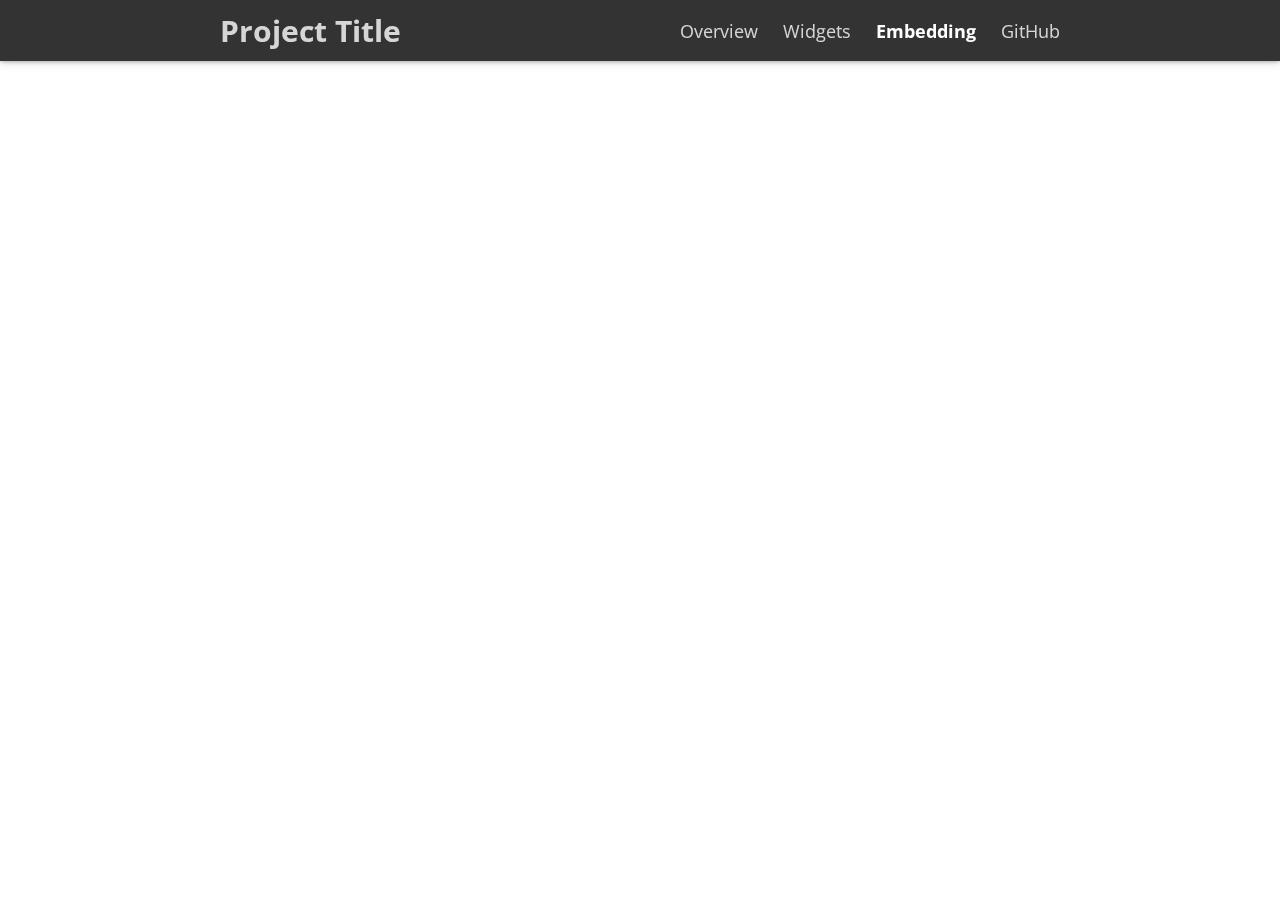
<file: embedding.html>
<!doctype html>
<html>

<head>
  <title>Project Title</title>
  <meta charset="utf-8" name="viewport" content="width=device-width, initial-scale=1">
  <link href="css/frame.css" media="screen" rel="stylesheet" type="text/css" />
  <link href="css/controls.css" media="screen" rel="stylesheet" type="text/css" />
  <link href="css/custom.css" media="screen" rel="stylesheet" type="text/css" />
  <link href='https://fonts.googleapis.com/css?family=Open+Sans:400,700' rel='stylesheet' type='text/css'>
  <link href='https://fonts.googleapis.com/css?family=Open+Sans+Condensed:300,700' rel='stylesheet' type='text/css'>
  <link href="https://fonts.googleapis.com/css?family=Source+Sans+Pro:400,700" rel="stylesheet">
  <script src="https://ajax.googleapis.com/ajax/libs/jquery/3.3.1/jquery.min.js"></script>
  <script src="js/menu.js"></script>
  <style>
    .menu-embedding {
      color: rgb(255, 255, 255) !important;
      opacity: 1 !important;
      font-weight: 700 !important;
    }
  </style>
</head>

<body class="force-no-scroll">
  <div class="menu-container"></div>
  <div class="iframe-container">
    <iframe class="iframe" src="http://yenchiah.me/geo-heatmap/GeoHeatmap.html"></iframe>
  </div>
</body>

</html>
</file>
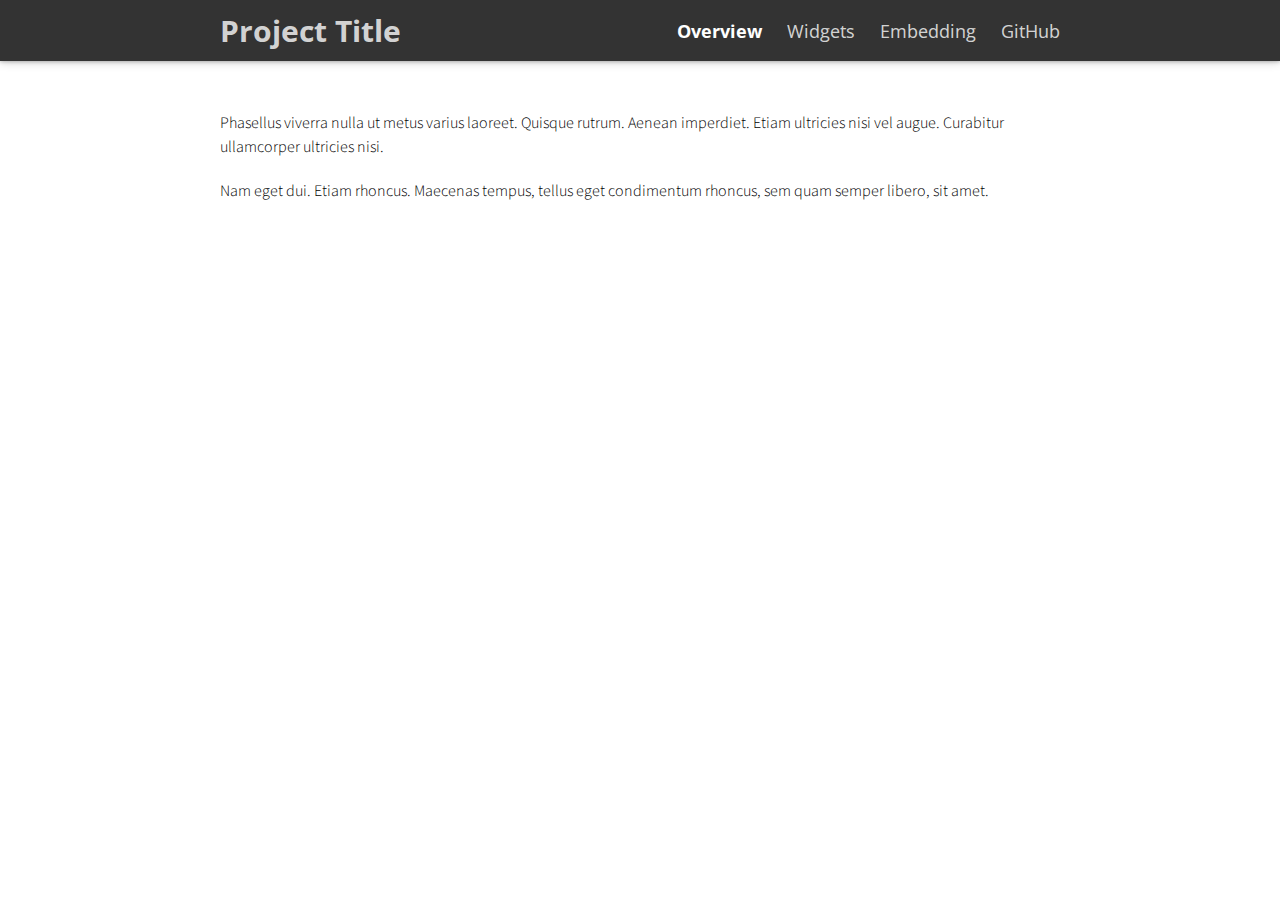
<file: empty.html>
<!doctype html>
<html>

<head>
  <title>Project Title</title>
  <meta charset="utf-8" name="viewport" content="width=device-width, initial-scale=1">
  <link href="css/frame.css" media="screen" rel="stylesheet" type="text/css" />
  <link href="css/controls.css" media="screen" rel="stylesheet" type="text/css" />
  <link href="css/custom.css" media="screen" rel="stylesheet" type="text/css" />
  <link href='https://fonts.googleapis.com/css?family=Open+Sans:400,700' rel='stylesheet' type='text/css'>
  <link href='https://fonts.googleapis.com/css?family=Open+Sans+Condensed:300,700' rel='stylesheet' type='text/css'>
  <link href="https://fonts.googleapis.com/css?family=Source+Sans+Pro:400,700" rel="stylesheet">
  <script src="https://ajax.googleapis.com/ajax/libs/jquery/3.3.1/jquery.min.js"></script>
  <script src="js/menu.js"></script>
  <style>
    .menu-index {
      color: rgb(255, 255, 255) !important;
      opacity: 1 !important;
      font-weight: 700 !important;
    }
  </style>
</head>

<body>
  <div class="menu-container"></div>
  <div class="content-container">
    <div class="content">
      <div class="content-table flex-column">
        <div class="flex-row">
          <div class="flex-item flex-column">
            <p class="text">
              Phasellus viverra nulla ut metus varius laoreet. Quisque rutrum. Aenean imperdiet. Etiam ultricies nisi vel
              augue. Curabitur ullamcorper ultricies nisi.
            </p>
          </div>
          <div class="flex-item flex-column">
            <p class="text">
              Nam eget dui. Etiam rhoncus. Maecenas tempus, tellus eget condimentum rhoncus, sem quam semper libero, sit amet.
            </p>
          </div>
        </div>
      </div>
    </div>
  </div>
</body>

</html>
</file>
<file: css/frame.css>
/*************************************************************************
 * GitHub: https://github.com/yenchiah/project-website-template
 * Version: v3.36
 * This CSS file is for the website frame
 * If you want to keep this template updated, avoid modifying this file
 * Instead, add your own CSS in the custom.css file
 *************************************************************************/

html,
body {
  margin: 0;
  padding: 0;
  background-color: white;
  font-family: 'Open Sans', Helvetica, Arial, sans-serif;
  left: 0;
  right: 0;
  width: auto;
}

/* This is a hack for FireFox that the <b> tag does not work */
strong,
b {
  font-weight: bold;
}

a {
  outline: none;
  cursor: pointer;
}

img {
  -webkit-touch-callout: none;
  -webkit-user-select: none;
  -khtml-user-select: none;
  -moz-user-select: none;
  -ms-user-select: none;
  user-select: none;
}

video {
  -webkit-touch-callout: none;
  -webkit-user-select: none;
  -khtml-user-select: none;
  -moz-user-select: none;
  -ms-user-select: none;
  user-select: none;
}

h2 {
  font-size: 24px;
  color: #333333;
  margin: 30px 0 0 0;
  padding: 0;
  font-weight: bold;
  font-family: 'Open Sans', Helvetica, Arial, sans-serif;
}

h3 {
  font-size: 18px;
  color: #333333;
  margin: 10px 0 0 0;
  padding: 0;
  font-weight: bold;
  font-family: 'Open Sans', Helvetica, Arial, sans-serif;
}

ul,
ol {
  margin: 10px 0 10px 0;
}

li ol,
li ul {
  margin: 0;
}

hr {
  border: 0;
  height: 1px;
  background: rgb(220, 220, 220);
  margin: 0 0 10px 0;
}

.menu-container {
  z-index: 2;
  position: relative;
  width: 100%;
  background-color: #333333;
  min-width: 300px;
  -webkit-touch-callout: none;
  -webkit-user-select: none;
  -khtml-user-select: none;
  -moz-user-select: none;
  -ms-user-select: none;
  user-select: none;
  box-shadow: 0 0px 4px rgb(0 0 0 / 32%), 0 0px 10px rgb(0 0 0 / 23%);
}

.menu {
  position: relative;
  margin: 0 auto;
  max-width: 900px;
}

.menu-table {
  padding: 10px 10px;
  width: 100%;
  margin: 0;
}

.menu-highlight {
  color: rgb(255, 255, 255) !important;
  opacity: 1 !important;
  font-weight: 700 !important;
}

.logo {
  margin-left: 20px;
}

.logo a {
  color: rgba(255, 255, 255, 0.8);
  font-family: 'Open Sans Condensed', Helvetica, Arial, sans-serif;
  font-size: 30px;
  text-decoration: none;
  font-weight: 700;
  flex: 1 auto;
}

.logo img {
  margin: 0;
  padding: 0;
}

.menu-button {
  width: 40px;
  height: 40px;
  display: none;
  cursor: pointer;
  margin-right: 20px;
}

.menu-button img {
  width: 30px;
  height: 30px;
}

.menu-items a {
  color: rgba(255, 255, 255, 0.8);
  text-decoration: none;
  font-weight: 400;
  font-size: 18px;
  flex: 1 auto;
  transition: opacity 0.1s ease-in-out;
  -moz-transition: opacity 0.1s ease-in-out;
  -webkit-transition: opacity 0.1s ease-in-out;
  font-family: 'Open Sans', Helvetica, Arial, sans-serif;
  white-space: nowrap;
}

.menu-items a:not(:last-child) {
  margin-right: 25px;
}

.menu-items a:hover {
  color: rgb(255, 255, 255);
  opacity: 1;
}

.content-container {
  z-index: 1;
  position: relative;
  width: 100%;
  min-width: 300px;
}

.content {
  position: relative;
  margin: 0 auto;
  font-size: 16px;
  font-family: 'Source Sans Pro', Helvetica, Arial, sans-serif;
  font-weight: 300;
  line-height: 1.5;
  max-width: 900px;
  overflow-x: auto;
}

.content p a,
.content ul a,
.content ol a {
  text-decoration: none;
  color: #005cbf;
}

.content p a:hover,
.content ul a:hover,
.content ol a:hover {
  text-decoration: underline;
}

.content-table {
  padding: 40px 10px;
  width: 100%;
  margin: 0;
}

.banner {
  position: relative;
  font-size: 16px;
  font-family: 'Source Sans Pro', Helvetica, Arial, sans-serif;
  font-weight: 300;
  line-height: 1.5;
  overflow-x: auto;
  /* background-color: #005cbf; */
  display: flex;
}

.banner .banner-table {
  padding: 20px 10px;
  width: 100%;
  margin: 0 auto;
  max-width: 900px;
  align-self: flex-end;
}

.banner h2,
.banner h3,
.banner p,
.banner span {
  color: white;
}

.flex-column {
  display: flex;
  flex-direction: column;
  flex-wrap: wrap;
  justify-content: flex-start;
  align-items: stretch;
  align-content: stretch;
  box-sizing: border-box;
}

.flex-row-space-between {
  display: flex;
  flex-direction: row;
  flex-wrap: wrap;
  justify-content: space-between;
  align-items: center;
  align-content: stretch;
  box-sizing: border-box;
}

.flex-row {
  display: flex;
  flex-direction: row;
  flex-wrap: wrap;
  justify-content: flex-start;
  align-items: center;
  align-content: stretch;
  box-sizing: border-box;
}

.flex-row-center {
  display: flex;
  flex-direction: row;
  flex-wrap: wrap;
  justify-content: center;
  align-items: center;
  align-content: stretch;
  box-sizing: border-box;
}

.flex-item-stretch {
  flex: 1 auto;
}

.flex-item-stretch-2 {
  flex: 1 auto;
}

.flex-item-stretch-3 {
  flex: 1 auto;
}

.flex-item-stretch-4 {
  flex: 1 auto;
}

.flex-item-stretch-5 {
  flex: 1 auto;
}

.flex-item {
  margin: 0 20px;
}

.left-align {
  float: left;
}

.right-align {
  float: right;
}

.full-width {
  width: 100%;
}

.badge-text {
  font-size: 30px;
  font-weight: 700;
}

.text {
  margin: 10px 0 10px 0;
  padding: 0;
}

.text-large-margin {
  margin: 15px 0 15px 0;
  padding: 0;
}

.text-small-margin {
  margin: 5px 0 5px 0;
  padding: 0;
}

.text-no-margin {
  margin: 0;
  padding: 0;
}

.image {
  border-radius: 2px;
  width: 100%;
  margin: 15px 0;
  -webkit-touch-callout: none;
  -webkit-user-select: none;
  -khtml-user-select: none;
  -moz-user-select: none;
  -ms-user-select: none;
  user-select: none;
  display: flex;
}

.image {
  border-radius: 2px;
  height: auto;
  width: 100%;
  -webkit-touch-callout: none;
  -webkit-user-select: none;
  -khtml-user-select: none;
  -moz-user-select: none;
  -ms-user-select: none;
  user-select: none;
  display: flex;
  -webkit-border-radius: 2px;
  -moz-border-radius: 2px;
  -ms-border-radius: 2px;
  -o-border-radius: 2px;
}

.image.center {
  align-self: center;
}

.image img,
.image video {
  width: 100%;
  height: 100%;
  box-sizing: border-box;
  display: table-cell;
  overflow: hidden;
  border-radius: 2px;
}

.adaptive-image {
  background-position: center;
  background-repeat: no-repeat;
  background-size: cover;
}

.image-wrap-text {
  float: left;
  margin: 5px 40px 25px 0;
}

.image-caption {
  width: 100%;
  text-align: center;
  margin-top: -10px;
  margin-bottom: 10px;
}

.max-width-400 {
  max-width: 400px;
  max-height: 300px;
}

.max-width-140 {
  max-width: 140px;
  max-height: 200px;
}

ol.publication {
  display: flex;
  flex-direction: column-reverse;
  list-style: none;
  margin: 7px 0 7px 0;
  padding: 0;
  flex-wrap: wrap;
}

ol.publication li {
  display: flex;
  align-items: baseline;
  margin: 0;
  padding: 0;
}

ol.publication li p:before {
  line-height: 1;
  margin-right: 5px;
}

ol.publication.C-list {
  counter-reset: C-counter;
}

ol.publication.C-list li p {
  counter-increment: C-counter;
}

ol.publication.C-list li p:before {
  content: "[C"counter(C-counter)"]";
}

ol.publication.J-list {
  counter-reset: J-counter;
}

ol.publication.J-list li p {
  counter-increment: J-counter;
}

ol.publication.J-list li p:before {
  content: "[J"counter(J-counter)"]";
}

ol.publication.T-list {
  counter-reset: T-counter;
}

ol.publication.T-list li p {
  counter-increment: T-counter;
}

ol.publication.T-list li p:before {
  content: "[T"counter(T-counter)"]";
}

ol.publication.O-list {
  counter-reset: O-counter;
}

ol.publication.O-list li p {
  counter-increment: O-counter;
}

ol.publication.O-list li p:before {
  content: "[O"counter(O-counter)"]";
}

ol.publication.P-list {
  counter-reset: P-counter;
}

ol.publication.P-list li p {
  counter-increment: P-counter;
}

ol.publication.P-list li p:before {
  content: "[P"counter(P-counter)"]";
}

ol.publication.M-list {
  counter-reset: M-counter;
}

ol.publication.M-list li p {
  counter-increment: M-counter;
}

ol.publication.M-list li p:before {
  content: "[M"counter(M-counter)"]";
}

ol.publication.F-list {
  counter-reset: F-counter;
}

ol.publication.F-list li p {
  counter-increment: F-counter;
}

ol.publication.F-list li p:before {
  content: "[F"counter(F-counter)"]";
}

ol.publication.A-list {
  counter-reset: A-counter;
}

ol.publication.A-list li p {
  counter-increment: A-counter;
}

ol.publication.A-list li p:before {
  content: "[A"counter(A-counter)"]";
}

ol.nested {
  list-style: none;
  counter-reset: item;
}

ol.nested>li:before {
  counter-increment: item;
  content: counters(item, ".") ". ";
  padding-right: 0.6em;
}

.noselect {
  -webkit-touch-callout: none;
  -webkit-user-select: none;
  -khtml-user-select: none;
  -moz-user-select: none;
  -ms-user-select: none;
  user-select: none;
}

.center-align-content {
  display: flex;
  justify-content: center;
  align-items: center;
}

.left-align-content {
  display: flex;
  justify-content: flex-start;
  align-items: center;
}

.text-large {
  font-size: 20px;
}

.text-small {
  font-size: 12px;
}

.text-italic {
  font-style: italic;
}

.text-justify {
  text-align: justify;
}

.text-center {
  text-align: center;
}

.iframe-container {
  position: absolute;
  top: 61px;
  bottom: 0;
  left: 0;
  height: auto;
  width: 100%;
  min-width: 300px;
}

.iframe {
  border: 0;
  width: 100%;
  height: 100%;
}

.iframe-in-body {
  width: 100%;
  height: 400px;
  border: 1px solid #666666;
  margin: 15px 0;
}

.iframe-in-tab {
  width: 100%;
  height: 400px;
  border: 0;
  margin: 0;
  padding: 0;
}

.force-no-scroll {
  overflow-y: hidden;
}

.force-scroll {
  overflow-y: scroll;
}

.highlight-text {
  font-weight: bold;
}

.custom-text-info,
.custom-text-info p,
.custom-text-info a {
  color: #17a2b8;
}

.custom-text-info a:hover {
  color: #007082;
}

.custom-text-primary,
.custom-text-primary p,
.custom-text-primary a {
  color: #007bff;
}

.custom-text-primary a:hover {
  color: #005cbf;
}

.custom-text-danger,
.custom-text-danger p,
.custom-text-danger a {
  color: #dc3545;
}

.custom-text-danger a:hover {
  color: #a71120;
}

.gallery {
  display: flex;
  flex-direction: row;
  flex-wrap: wrap;
  justify-content: flex-start;
  align-items: center;
  align-content: stretch;
  box-sizing: border-box;
  width: 100%;
  padding: 0 5px;
}

.gallery>a.flex-column,
.gallery>div.flex-column {
  color: black;
  text-decoration: none;
  padding: 15px;
  cursor: default;
}

.gallery>a.flex-column>img,
.gallery>a.flex-column>video,
.gallery>div.flex-column>img,
.gallery>div.flex-column>video {
  border-radius: 2px;
  width: 100%;
  background-image: url(../img/loading.gif);
  background-repeat: no-repeat;
  background-size: 30px 30px;
  background-position: center;
  min-height: 50px;
}

.gallery>a.flex-column>div,
.gallery>div.flex-column>div,
.gallery>a.flex-column>h3,
.gallery>div.flex-column>h3 {
  width: 100%;
  text-align: center;
}

.masonry {
  column-count: 2;
  column-fill: balance;
  column-gap: 0;
  box-sizing: border-box;
  width: 100%;
  padding: 0 5px;
  position: relative;
}

.masonry figure {
  break-inside: avoid;
  page-break-inside: avoid;
  border: 0;
  color: black;
  text-decoration: none;
  padding: 10px;
  margin: 0;
  cursor: default;
  -webkit-touch-callout: none;
  -webkit-user-select: none;
  -khtml-user-select: none;
  -moz-user-select: none;
  -ms-user-select: none;
  user-select: none;
  border: 5px solid transparent;
  position: relative;
  box-sizing: border-box;
  display: flex;
  flex-direction: column;
  flex-wrap: wrap;
  justify-content: flex-start;
  align-items: stretch;
  align-content: stretch;
}

.masonry figure.selected {
  border: 5px solid #007bff;
  -moz-box-shadow: inset 0 0 4px 1px #6d6d6d;
  -webkit-box-shadow: inset 0 0 4px 1px #6d6d6d;
  box-shadow: inset 0 0 4px 1px #6d6d6d;
}

.masonry figure>img,
.masonry figure>video {
  width: 100%;
  background-image: url(../img/loading.gif);
  background-repeat: no-repeat;
  background-size: 30px 30px;
  background-position: center;
  min-height: 50px;
  display: block;
  box-sizing: border-box;
  position: relative;
}

.masonry figure>figcaption {
  position: absolute;
  bottom: max(min(2vw, 20px), 15px);
  left: max(min(2vw, 20px), 15px);
  right: max(min(2vw, 20px), 15px);
  font-family: 'Oswald', Helvetica, Arial, sans-serif;
  width: auto;
  display: block;
  box-sizing: border-box;
  margin: 0;
  padding: 0;
  font-size: 25px;
  font-size: max(min(6vw, 21px), 16px);
  line-height: 1.3;
  font-weight: bold;
  color: #fff;
  text-align: center;
  background-color: transparent;
  text-shadow: -1px 1px 0 #000, 1px 1px 0 #000, 1px -1px 0 #000, -1px -1px 0 #000;
}

.masonry figure>figcaption.text-only {
  position: initial;
  background-color: rgb(80, 80, 80);
  padding: 20px 20px;
  text-shadow: none;
}

.masonry figure>figcaption.text-bottom {
  position: initial;
  font-family: 'Source Sans Pro', Helvetica, Arial, sans-serif;
  padding: 5px 5px;
  text-shadow: none;
  color: #000;
  font-weight: normal;
  font-size: 16px;
}

.masonry figure>div {
  width: calc(100% - 20px);
  display: block;
  box-sizing: border-box;
  position: absolute;
  line-height: 2;
  top: 10px;
  left: 10px;
  font-family: 'Source Sans Pro', Helvetica, Arial, sans-serif;
  font-size: 14px;
  background-color: rgba(255, 255, 255, 0.5);
  color: #000;
  text-align: center;
  padding: 0;
  height: 30px;
  margin: 0;
}

.masonry figure>div>a {
  cursor: alias;
  font-family: 'Source Sans Pro', Helvetica, Arial, sans-serif;
  font-size: 14px;
  color: #000;
  text-decoration: underline;
}

.custom-table-container {
  display: grid;
  width: fit-content;
  width: -moz-fit-content;
  margin: 15px 0;
}

.custom-table-container.center {
  margin-left: auto;
  margin-right: auto;
}

.custom-table {
  display: block;
  overflow-x: auto;
  border: 1px solid #666666;
  border-collapse: collapse;
  border-spacing: 0;
  empty-cells: show;
  margin: 0;
  padding: 0;
}

.custom-table thead {
  text-align: left;
  border-bottom: 1px solid #666666;
}

.custom-table tfoot {
  border-top: 1px solid #666666;
}

.custom-table tr.bg-color-gray {
  background-color: #dadada;
}

.custom-table tr.bg-color-light-gray {
  background-color: #efefef;
}

.custom-table td,
.custom-table th {
  padding: 5px 10px;
}

.custom-survey p.custom-answer-survey {
  font-family: 'Source Sans Pro', Helvetica, Arial, sans-serif;
  box-sizing: border-box;
  padding: 5px 10px;
  margin-top: 15px;
  margin-bottom: 0;
  margin-right: 0;
  margin-left: 0;
  background: rgb(255, 255, 255);
  border: 1px solid #7d7d7d;
  font-size: 18px;
  outline: none;
  border-radius: 0;
  width: 100%;
  white-space: pre-wrap;
  word-wrap: break-word;
  overflow-y: visible;
  overflow-x: hidden;
  min-height: 40px;
  word-break: break-word;
  hyphens: auto;
}

.custom-survey input.custom-textbox-survey,
.custom-survey textarea.custom-textbox-survey {
  font-family: 'Source Sans Pro', Helvetica, Arial, sans-serif;
  box-sizing: border-box;
  padding: 5px 10px;
  background: rgb(255, 255, 255);
  border: 1px solid #7d7d7d;
  font-size: 18px;
  outline: none;
  border-radius: 0;
  resize: none;
  width: 100%;
  white-space: pre-wrap;
  word-wrap: break-word;
  overflow-y: visible;
  overflow-x: hidden;
  min-height: 130px;
}

.custom-survey input[readonly].custom-textbox-survey,
.custom-survey textarea[readonly].custom-textbox-survey {
  cursor: default;
  background: rgb(230, 230, 230);
}

.custom-survey .custom-radio-group-survey {
  column-count: 1;
  column-fill: balance;
  column-gap: 0;
}

.custom-survey .custom-radio-group-survey.image-only {
  column-count: 2;
  column-fill: balance;
  column-gap: 0;
}

.custom-survey .custom-radio-group-survey div {
  display: flex;
  position: relative;
  width: 50%;
  height: 50%;
  break-inside: avoid;
}

.custom-survey .custom-radio-group-survey label>img {
  width: calc(50% - 5px);
  margin-top: 5px;
  margin-bottom: 10px;
  border-radius: 51%;
  box-shadow: 0 0px 4px rgba(0, 0, 0, 0.32), 0 0px 10px rgba(0, 0, 0, 0.23);
}

.custom-survey .custom-radio-group-survey input[type="radio"]+label,
.custom-survey .custom-radio-group-survey input[type="checkbox"]+label {
  position: relative;
  padding: 10px 10px 10px 48px;
  cursor: pointer;
  font-size: 16px;
  line-height: 1.8;
  display: grid;
  color: black;
  border: 0;
  font-family: 'Source Sans Pro', Helvetica, Arial, sans-serif;
  -webkit-touch-callout: none;
  -webkit-user-select: none;
  -khtml-user-select: none;
  -moz-user-select: none;
  -ms-user-select: none;
  user-select: none;
  width: 100%;
}

.custom-survey .custom-radio-group-survey.image-only input[type="radio"]+label,
.custom-survey .custom-radio-group-survey.image-only input[type="checkbox"]+label {
  padding: 10px;
}

.custom-survey .custom-radio-group-survey input[type="radio"]+label>figure,
.custom-survey .custom-radio-group-survey input[type="checkbox"]+label>figure {
  break-inside: avoid;
  page-break-inside: avoid;
  border: 0;
  color: black;
  text-decoration: none;
  padding: 0;
  margin: 0 auto;
  cursor: pointer;
  -webkit-touch-callout: none;
  -webkit-user-select: none;
  -khtml-user-select: none;
  -moz-user-select: none;
  -ms-user-select: none;
  user-select: none;
  position: relative;
  box-sizing: border-box;
  display: flex;
  flex-direction: column;
  flex-wrap: wrap;
  justify-content: flex-start;
  align-items: stretch;
  align-content: stretch;
  width: 100%;
}

.custom-survey .custom-radio-group-survey input[type="radio"]+label>figure>img,
.custom-survey .custom-radio-group-survey input[type="radio"]+label>figure>video,
.custom-survey .custom-radio-group-survey input[type="checkbox"]+label>figure>img,
.custom-survey .custom-radio-group-survey input[type="checkbox"]+label>figure>video {
  width: 100%;
  background-image: url(../img/loading.gif);
  background-repeat: no-repeat;
  background-size: 30px 30px;
  background-position: center;
  min-height: 50px;
  display: block;
  box-sizing: border-box;
  position: relative;
}

.custom-survey .custom-radio-group-survey input[type="radio"]+label>figure>figcaption,
.custom-survey .custom-radio-group-survey input[type="checkbox"]+label>figure>figcaption {
  position: absolute;
  bottom: max(min(2vw, 10px), 5px);
  left: max(min(2vw, 10px), 5px);
  right: max(min(2vw, 10px), 5px);
  font-family: 'Oswald', Helvetica, Arial, sans-serif;
  width: auto;
  display: block;
  box-sizing: border-box;
  margin: 0;
  padding: 0;
  font-size: 25px;
  font-size: max(min(4.5vw, 20px), 16px);
  line-height: 1.3;
  font-weight: bold;
  color: #fff;
  text-align: center;
  background-color: transparent;
  text-shadow: -1px 1px 0 #000, 1px 1px 0 #000, 1px -1px 0 #000, -1px -1px 0 #000;
}

.custom-survey .custom-radio-group-survey input[type="radio"]+label>figure>figcaption.text-only,
.custom-survey .custom-radio-group-survey input[type="checkbox"]+label>figure>figcaption.text-only {
  position: initial;
  background-color: rgb(80, 80, 80);
  padding: 25px 25px;
  text-shadow: none;
}

.custom-survey .custom-radio-group-survey input[type="radio"]+label>figure>div,
.custom-survey .custom-radio-group-survey input[type="checkbox"]+label>figure>div {
  width: 100%;
  display: block;
  box-sizing: border-box;
  position: absolute;
  line-height: 2;
  font-family: 'Source Sans Pro', Helvetica, Arial, sans-serif;
  font-size: 14px;
  background-color: rgba(255, 255, 255, 0.5);
  color: #000;
  text-align: center;
  padding: 0;
  height: 30px;
  margin: 0;
}

.custom-survey .custom-radio-group-survey input[type="radio"]+label>figure>div>a,
.custom-survey .custom-radio-group-survey input[type="checkbox"]+label>figure>div>a {
  cursor: alias;
  font-family: 'Source Sans Pro', Helvetica, Arial, sans-serif;
  font-size: 14px;
  color: #000;
  text-decoration: underline;
}

.custom-survey .custom-radio-group-survey input[type="radio"]:not(:disabled):hover,
.custom-survey .custom-radio-group-survey input[type="checkbox"]:not(:disabled):hover {
  color: #333333;
  background-color: #eeeeee;
}

.custom-survey .custom-radio-group-survey input[type="radio"]:disabled,
.custom-survey .custom-radio-group-survey input[type="checkbox"]:disabled {
  opacity: 0.4;
}

.custom-survey .custom-radio-group-survey input[type="radio"],
.custom-survey .custom-radio-group-survey input[type="checkbox"] {
  padding: 0;
  text-align: center;
  outline: none;
  cursor: pointer;
  box-shadow: none;
  transition: background-color 0.1s, box-shadow 0.1s;
  text-decoration: none;
  box-sizing: border-box;
  background-color: white;
  border: 0;
  border-spacing: 0;
  display: inline-block;
  -webkit-touch-callout: none;
  -webkit-user-select: none;
  -khtml-user-select: none;
  -moz-user-select: none;
  -ms-user-select: none;
  user-select: none;
  position: absolute;
  left: -9999px;
}

.custom-survey .custom-radio-group-survey input[type="radio"]:checked+label,
.custom-survey .custom-radio-group-survey input[type="checkbox"]:checked+label {
  color: white;
  background-color: #007bff;
}

.custom-survey .custom-radio-group-survey input[type="radio"]+label:before,
.custom-survey .custom-radio-group-survey input[type="checkbox"]+label:before {
  content: '';
  position: absolute;
  left: 14px;
  top: 14px;
  width: 20px;
  height: 20px;
  border: 1px solid #aaa;
  background: #fff;
  z-index: 1;
}

.custom-survey .custom-radio-group-survey input[type="radio"]+label:before {
  border-radius: 100%;
}

.custom-survey .custom-radio-group-survey input[type="checkbox"]+label:before {
  border-radius: 2px;
}

.custom-survey .custom-radio-group-survey input[type="radio"]+label:after,
.custom-survey .custom-radio-group-survey input[type="checkbox"]+label:after {
  content: '';
  width: 14px;
  height: 14px;
  background: #005cbf;
  position: absolute;
  top: 18px;
  left: 18px;
  -webkit-transition: all 0.1s ease;
  transition: all 0.1s ease;
  z-index: 1;
}

.custom-survey .custom-radio-group-survey input[type="radio"]+label:after {
  border-radius: 100%;
}

.custom-survey .custom-radio-group-survey input[type="checkbox"]+label:after {
  border-radius: 2px;
}

.custom-survey .custom-radio-group-survey input[type="radio"]:not(:checked)+label:after,
.custom-survey .custom-radio-group-survey input[type="checkbox"]:not(:checked)+label:after {
  opacity: 0;
  -webkit-transform: scale(0);
  transform: scale(0);
}

.custom-survey .custom-radio-group-survey input[type="radio"]:checked+label:after,
.custom-survey .custom-radio-group-survey input[type="checkbox"]:checked+label:after {
  opacity: 1;
  -webkit-transform: scale(1);
  transform: scale(1);
}

.custom-survey {
  padding: 25px;
  background-color: #e7e7e7;
  border: 1px solid #2f2f2f;
  border-radius: 0;
  display: flex;
  flex-direction: column;
  flex-wrap: nowrap;
}

.custom-survey .text {
  margin-top: 0;
  margin-bottom: 0;
  color: black;
}

.custom-survey h3 {
  margin-top: 0;
}

.custom-survey .custom-textbox-survey {
  color: black;
}

.custom-survey textarea.custom-textbox-survey::-webkit-input-placeholder {
  /* Edge */
  color: #a8a8a8;
}

.custom-survey textarea.custom-textbox-survey:-ms-input-placeholder {
  /* Internet Explorer */
  color: #a8a8a8;
}

.custom-survey textarea.custom-textbox-survey::placeholder {
  color: #a8a8a8;
}

.custom-survey.answer-mode {
  background-color: #afafaf;
  border: 1px solid #5d5d5d;
}

.custom-survey.answer-mode .custom-radio-group-survey input[type="radio"]+label,
.custom-survey.answer-mode .custom-radio-group-survey input[type="checkbox"]+label {
  border: 3px solid #afafaf;
}

.custom-survey.answer-mode .custom-radio-group-survey input[type="radio"]:not(.highlight)+label,
.custom-survey.answer-mode .custom-radio-group-survey input[type="checkbox"]:not(.highlight):checked+label {
  color: black;
  background-color: #afafaf;
}

.custom-survey.answer-mode .custom-radio-group-survey input[type="radio"].highlight+label,
.custom-survey.answer-mode .custom-radio-group-survey input[type="checkbox"].highlight+label {
  box-shadow: 0px 0px 0px 5px white inset;
  background-color: #007bff;
  color: white;
}

.custom-survey.answer-mode .custom-textbox-survey {
  color: #636363;
}

.custom-survey.answer-mode .custom-textbox-survey:disabled {
  background: #dddddd;
}

.no-top-margin {
  margin-top: 0;
}

.no-bottom-margin {
  margin-bottom: 0;
}

.break-long-url {
  /* These are technically the same, but use both */
  overflow-wrap: break-word;
  word-wrap: break-word;

  -ms-word-break: break-all;
  /* This is the dangerous one in WebKit, as it breaks things wherever */
  word-break: break-all;
  /* Instead use this non-standard one: */
  word-break: break-word;

  /* Adds a hyphen where the word breaks, if supported (No Blink) */
  -ms-hyphens: auto;
  -moz-hyphens: auto;
  -webkit-hyphens: auto;
  hyphens: auto;
}

.graph-title {
  font-size: 20px;
  margin-bottom: 0;
  margin-top: 15px;
}

.add-top-margin {
  margin-top: 15px;
}

.add-top-margin-small {
  margin-top: 5px;
}

.add-top-margin-large {
  margin-top: 30px;
}

.add-bottom-margin {
  margin-bottom: 15px;
}

.add-bottom-margin-small {
  margin-bottom: 5px;
}

.add-bottom-margin-large {
  margin-bottom: 30px;
}

@media screen and (min-width: 900px) {
  .flex-item-stretch {
    flex: 1;
  }

  .flex-item-stretch-2 {
    flex: 2;
  }

  .flex-item-stretch-3 {
    flex: 3;
  }

  .flex-item-stretch-4 {
    flex: 4;
  }

  .flex-item-stretch-5 {
    flex: 5;
  }
}

@media screen and (max-width: 750px) {
  .logo {
    -webkit-tap-highlight-color: transparent;
  }

  .menu-items {
    display: none;
    width: 100%;
  }

  .menu-items a:first-child {
    margin-top: 10px;
  }

  .menu-items a {
    width: 100%;
    padding: 10px 0;
    border-top: 1px solid rgba(255, 255, 255, 0.5);
  }

  .menu-button {
    display: flex;
    flex-direction: row;
    flex-wrap: wrap;
    justify-content: flex-end;
    align-items: center;
    align-content: stretch;
    box-sizing: border-box;
    -webkit-tap-highlight-color: transparent;
  }

  .menu-button:focus {
    pointer-events: none;
  }

  .menu-button:focus+.menu-items {
    display: block;
  }

  .menu-button:focus+.menu-items a {
    display: block;
  }

  .menu-items:hover {
    display: block;
  }

  .menu-items>a {
    display: block;
  }

  .image-wrap-text {
    max-width: 100%;
    margin-bottom: 20px;
    margin-right: 0;
  }
}

@media screen and (min-width: 900px) {
  .masonry {
    column-count: 3;
  }

  .custom-survey .custom-radio-group-survey.image-only {
    column-count: 2;
  }

  .gallery>a.flex-column,
  .gallery>div.flex-column {
    flex: 1 0 25%;
    max-width: 25%;
  }
}

@media screen and (min-width: 700px) and (max-width: 900px) {
  .masonry {
    column-count: 3;
  }

  .custom-survey .custom-radio-group-survey.image-only {
    column-count: 2;
  }

  .gallery>a.flex-column,
  .gallery>div.flex-column {
    flex: 1 0 33.3%;
    max-width: 33.3%;
  }
}

@media screen and (min-width: 500px) and (max-width: 700px) {
  .masonry {
    column-count: 2;
  }

  .custom-survey .custom-radio-group-survey.image-only {
    column-count: 1;
  }

  .gallery>a.flex-column,
  .gallery>div.flex-column {
    flex: 1 0 50%;
    max-width: 50%;
  }
}

@media screen and (max-width: 500px) {
  .masonry {
    column-count: 1;
  }

  .custom-survey .custom-radio-group-survey.image-only {
    column-count: 1;
  }

  .gallery>a.flex-column,
  .gallery>div.flex-column {
    flex: 1 0 100%;
    max-width: 100%;
  }
}
</file>
<file: css/controls.css>
/*************************************************************************
 * GitHub: https://github.com/yenchiah/project-website-template
 * Version: v3.36
 * This CSS file has control elements that do not require JavaScript
 * If you want to keep this template updated, avoid modifying this file
 * Instead, add your own CSS in the custom.css file
 *************************************************************************/

.custom-image-button {
  display: flex;
  flex-direction: column;
  flex-wrap: wrap;
  justify-content: flex-start;
  align-items: stretch;
  align-content: stretch;
  box-sizing: border-box;
  text-decoration: none;
  -webkit-touch-callout: none;
  -webkit-user-select: none;
  -khtml-user-select: none;
  -moz-user-select: none;
  -ms-user-select: none;
  user-select: none;
}

.custom-button {
  font-family: 'Open Sans', Helvetica, Arial, sans-serif;
  padding: 10px 20px;
  text-align: center;
  font-size: 14px;
  line-height: 15px;
  outline: none;
  border-radius: 2px;
  cursor: pointer;
  box-shadow: none;
  transition: background-color 0.1s, box-shadow 0.1s, border 0.1s;
  text-decoration: none;
  display: block;
  box-sizing: border-box;
  color: white;
  border: 1px solid #7d7d7d;
  background-color: #7d7d7d;
  -webkit-touch-callout: none;
  -webkit-user-select: none;
  -khtml-user-select: none;
  -moz-user-select: none;
  -ms-user-select: none;
  user-select: none;
}

.custom-button:not(:disabled):hover {
  background-color: #4d4d4d;
  border-color: #4d4d4d;
}

.custom-button:not(:disabled):active {
  background-color: #4d4d4d;
  border-color: #4d4d4d;
}

.custom-button:disabled {
  opacity: 0.4;
  cursor: default;
}

.custom-button-primary {
  background-color: #007bff;
  border-color: #007bff;
}

.custom-button-primary:not(:disabled):hover {
  background-color: #005cbf;
  border-color: #005cbf;
}

.custom-button-primary:not(:disabled):active {
  background-color: #005cbf;
  border-color: #005cbf;
}

.custom-button-danger {
  background-color: #dc3545;
  border-color: #dc3545;
}

.custom-button-danger:not(:disabled):hover {
  background-color: #a71120;
  border-color: #a71120;
}

.custom-button-danger:not(:disabled):active {
  background-color: #a71120;
  border-color: #a71120;
}

.custom-button-info {
  background-color: #17a2b8;
  border-color: #17a2b8;
}

.custom-button-info:not(:disabled):hover {
  background-color: #007082;
  border-color: #007082;
}

.custom-button-info:not(:disabled):active {
  background-color: #007082;
  border-color: #007082;
}

.custom-button-flat {
  font-family: 'Open Sans', Helvetica, Arial, sans-serif;
  text-align: center;
  font-size: 16px;
  line-height: 16px;
  outline: none;
  border-radius: 48px;
  cursor: pointer;
  box-shadow: none;
  transition: background-color 0.1s, box-shadow 0.1s, border 0.1s;
  text-decoration: none;
  color: black;
  border: 1px solid #777777;
  background-color: white;
  padding: 13px;
  display: flex;
  flex-direction: row;
  flex-wrap: wrap;
  justify-content: center;
  align-items: center;
  align-content: center;
  box-sizing: border-box;
  -webkit-touch-callout: none;
  -webkit-user-select: none;
  -khtml-user-select: none;
  -moz-user-select: none;
  -ms-user-select: none;
  user-select: none;
}

.custom-button-flat.large {
  font-size: 18px;
  line-height: 18px;
  padding: 17px;
  border-radius: 56px;
}

.custom-button-flat.small {
  font-size: 14px;
  line-height: 14px;
  padding: 12px;
  border-radius: 42px;
}

.custom-button-flat:disabled {
  opacity: 0.4;
  cursor: default;
}

.custom-button-flat img {
  width: 20px;
  height: 20px;
}

.custom-button-flat.small img {
  width: 16px;
  height: 16px;
}

.custom-button-flat.large img {
  width: 24px;
  height: 24px;
}

.custom-button-flat span {
  margin-left: 6px;
}

input.custom-textbox,
textarea.custom-textbox {
  font-family: 'Source Sans Pro', Helvetica, Arial, sans-serif;
  box-sizing: border-box;
  padding: 5px 10px;
  background: rgb(255, 255, 255);
  border: 1px solid #7d7d7d;
  font-size: 16px;
  outline: none;
  border-radius: 2px;
  resize: vertical;
}

input.custom-textbox {
  min-height: 37px;
  max-height: 37px;
}

textarea.custom-textbox {
  min-height: 60px;
  max-height: 200px;
}

input[readonly].custom-textbox,
textarea[readonly].custom-textbox {
  cursor: default;
  background: rgb(230, 230, 230);
}

.control-group {
  display: flex;
  flex-direction: row;
  flex-wrap: wrap;
  justify-content: flex-start;
  align-items: center;
  align-content: stretch;
  box-sizing: border-box;
  -webkit-touch-callout: none;
  -webkit-user-select: none;
  -khtml-user-select: none;
  -moz-user-select: none;
  -ms-user-select: none;
  user-select: none;
}

.control-group .custom-image-button {
  margin: 10px 0 10px 0;
}

.control-group .custom-image-button:not(:last-child) {
  margin-right: 15px;
}

.control-group .custom-button {
  margin: 10px 0 10px 0;
}

.control-group .custom-button:not(:last-child) {
  margin-right: 15px;
}

.control-group .custom-button-flat {
  margin: 10px 0 10px 0;
}

.control-group .custom-button-flat:not(:last-child) {
  margin-right: 15px;
}

.control-group .custom-textbox {
  margin: 10px 0 10px 0;
}

.control-group .custom-textbox:not(:last-child) {
  margin-right: 15px;
}

@media screen and (max-width: 500px) {
  .stretch-on-mobile {
    margin-left: 0 !important;
    margin-right: 0 !important;
    flex: 1 0 100%;
    max-width: 100%;
  }
}

.pulse-white {
  box-shadow: 0 0 0 rgba(255, 255, 255, 0.5);
  animation: pulse-white 2s infinite;
}

@-webkit-keyframes pulse-white {
  0% {
    -webkit-box-shadow: 0 0 0 0 rgba(255, 255, 255, 0.5);
  }

  70% {
    -webkit-box-shadow: 0 0 0 15px rgba(255, 255, 255, 0);
  }

  100% {
    -webkit-box-shadow: 0 0 0 0 rgba(255, 255, 255, 0);
  }
}

@keyframes pulse-white {
  0% {
    -moz-box-shadow: 0 0 0 0 rgba(255, 255, 255, 0.5);
    box-shadow: 0 0 0 0 rgba(255, 255, 255, 0.5);
  }

  70% {
    -moz-box-shadow: 0 0 0 15px rgba(255, 255, 255, 0);
    box-shadow: 0 0 0 15px rgba(255, 255, 255, 0);
  }

  100% {
    -moz-box-shadow: 0 0 0 0 rgba(255, 255, 255, 0);
    box-shadow: 0 0 0 0 rgba(255, 255, 255, 0);
  }
}

.pulse-black {
  box-shadow: 0 0 0 rgba(0, 0, 0, 0.5);
  animation: pulse-black 2s infinite;
}

@-webkit-keyframes pulse-black {
  0% {
    -webkit-box-shadow: 0 0 0 0 rgba(0, 0, 0, 0.5);
  }

  70% {
    -webkit-box-shadow: 0 0 0 15px rgba(0, 0, 0, 0);
  }

  100% {
    -webkit-box-shadow: 0 0 0 0 rgba(0, 0, 0, 0);
  }
}

@keyframes pulse-black {
  0% {
    -moz-box-shadow: 0 0 0 0 rgba(0, 0, 0, 0.5);
    box-shadow: 0 0 0 0 rgba(0, 0, 0, 0.5);
  }

  70% {
    -moz-box-shadow: 0 0 0 15px rgba(0, 0, 0, 0);
    box-shadow: 0 0 0 15px rgba(0, 0, 0, 0);
  }

  100% {
    -moz-box-shadow: 0 0 0 0 rgba(0, 0, 0, 0);
    box-shadow: 0 0 0 0 rgba(0, 0, 0, 0);
  }
}

.pulse-primary {
  box-shadow: 0 0 0 rgba(0, 123, 255, 0.5);
  animation: pulse-primary 2s infinite;
}

@-webkit-keyframes pulse-primary {
  0% {
    -webkit-box-shadow: 0 0 0 0 rgba(0, 123, 255, 0.5);
  }

  70% {
    -webkit-box-shadow: 0 0 0 15px rgba(0, 123, 255, 0);
  }

  100% {
    -webkit-box-shadow: 0 0 0 0 rgba(0, 123, 255, 0);
  }
}

@keyframes pulse-primary {
  0% {
    -moz-box-shadow: 0 0 0 0 rgba(0, 123, 255, 0.5);
    box-shadow: 0 0 0 0 rgba(0, 123, 255, 0.5);
  }

  70% {
    -moz-box-shadow: 0 0 0 15px rgba(0, 123, 255, 0);
    box-shadow: 0 0 0 15px rgba(0, 123, 255, 0);
  }

  100% {
    -moz-box-shadow: 0 0 0 0 rgba(0, 123, 255, 0);
    box-shadow: 0 0 0 0 rgba(0, 123, 255, 0);
  }
}

.pulse-danger {
  box-shadow: 0 0 0 rgba(220, 53, 69, 0.5);
  animation: pulse-danger 2s infinite;
}

@-webkit-keyframes pulse-danger {
  0% {
    -webkit-box-shadow: 0 0 0 0 rgba(220, 53, 69, 0.5);
  }

  70% {
    -webkit-box-shadow: 0 0 0 15px rgba(220, 53, 69, 0);
  }

  100% {
    -webkit-box-shadow: 0 0 0 0 rgba(220, 53, 69, 0);
  }
}

@keyframes pulse-danger {
  0% {
    -moz-box-shadow: 0 0 0 0 rgba(220, 53, 69, 0.5);
    box-shadow: 0 0 0 0 rgba(220, 53, 69, 0.5);
  }

  70% {
    -moz-box-shadow: 0 0 0 15px rgba(220, 53, 69, 0);
    box-shadow: 0 0 0 15px rgba(220, 53, 69, 0);
  }

  100% {
    -moz-box-shadow: 0 0 0 0 rgba(220, 53, 69, 0);
    box-shadow: 0 0 0 0 rgba(220, 53, 69, 0);
  }
}

.pulse-info {
  box-shadow: 0 0 0 rgba(23, 162, 184, 0.5);
  animation: pulse-info 2s infinite;
}

@-webkit-keyframes pulse-info {
  0% {
    -webkit-box-shadow: 0 0 0 0 rgba(23, 162, 184, 0.5);
  }

  70% {
    -webkit-box-shadow: 0 0 0 15px rgba(23, 162, 184, 0);
  }

  100% {
    -webkit-box-shadow: 0 0 0 0 rgba(23, 162, 184, 0);
  }
}

@keyframes pulse-info {
  0% {
    -moz-box-shadow: 0 0 0 0 rgba(23, 162, 184, 0.5);
    box-shadow: 0 0 0 0 rgba(23, 162, 184, 0.5);
  }

  70% {
    -moz-box-shadow: 0 0 0 15px rgba(23, 162, 184, 0);
    box-shadow: 0 0 0 15px rgba(23, 162, 184, 0);
  }

  100% {
    -moz-box-shadow: 0 0 0 0 rgba(23, 162, 184, 0);
    box-shadow: 0 0 0 0 rgba(23, 162, 184, 0);
  }
}
</file>
<file: css/custom.css>
/*************************************************************************
 * Your custom CSS file
 *************************************************************************/

.custom-dropdown {
  width: 240px;
}

.custom-textbox {
  width: 240px;
}

#dialog-1,
#dialog-2,
#dialog-3,
#dialog-4,
#share-dialog {
  display: none;
}

#share-url {
  width: 100%;
  -webkit-touch-callout: default !important;
  -webkit-user-select: text !important;
  -khtml-user-select: text !important;
  -moz-user-select: text !important;
  -ms-user-select: text !important;
  user-select: text !important;
}

#share-url-copy-prompt {
  display: none;
  color: #007bff;
}
</file>
